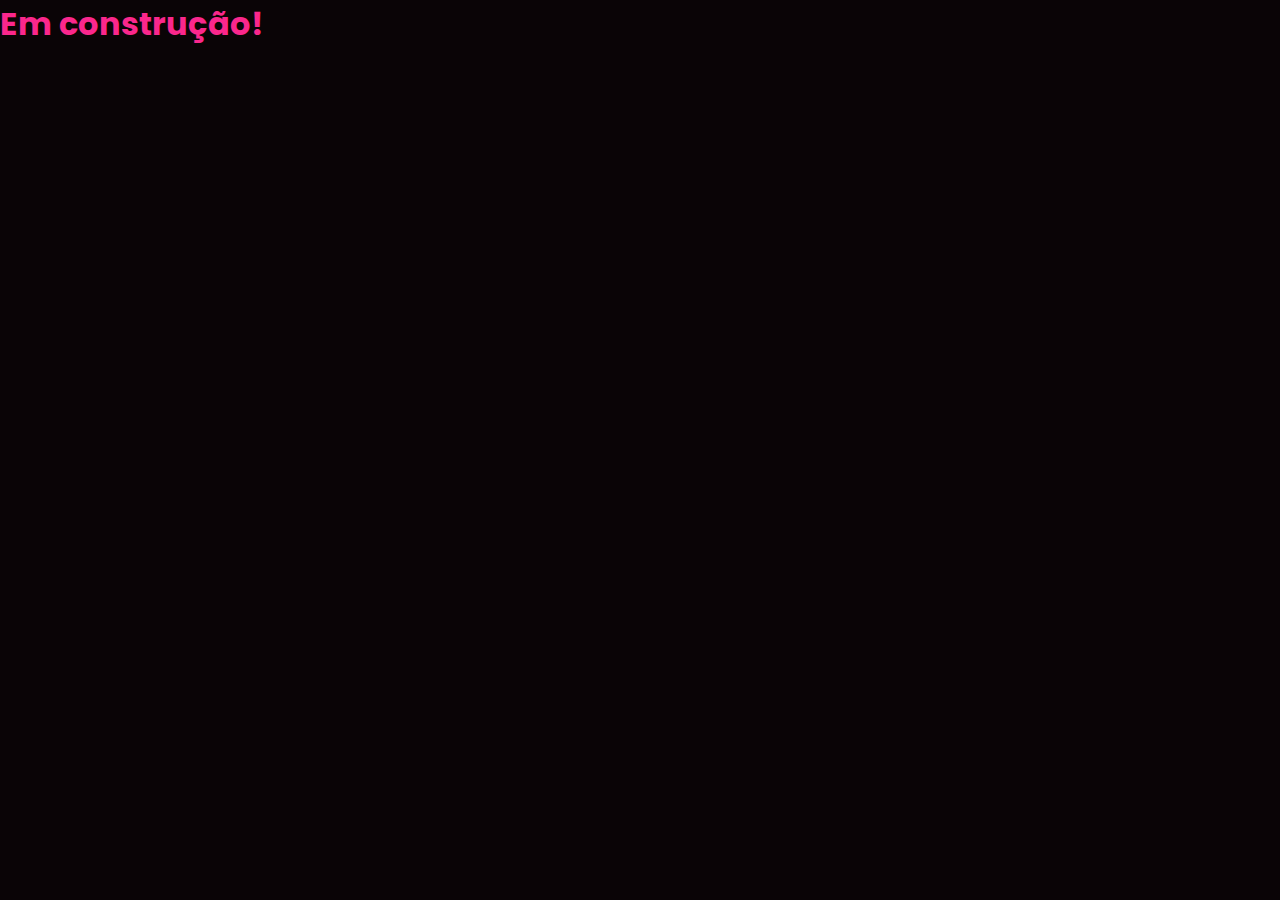
<file: downloads/downloads.html>
<!DOCTYPE html>
<html lang="en">
<head>
    <meta charset="UTF-8">
    <meta name="viewport" content="width=device-width, initial-scale=1.0">
    <title>Downloads</title>
    <meta name="description" content="Encontre links para arquivos ou documentos criados por mim. Talvez algum deles possa te ajudar em algo!">
    <link rel="stylesheet" href="downloads.css">
</head>
<body>
    <header></header>
    <main>
        <H1>Em construção!</H1>
    </main>
    <footer></footer>
</body>
</html>
</file>
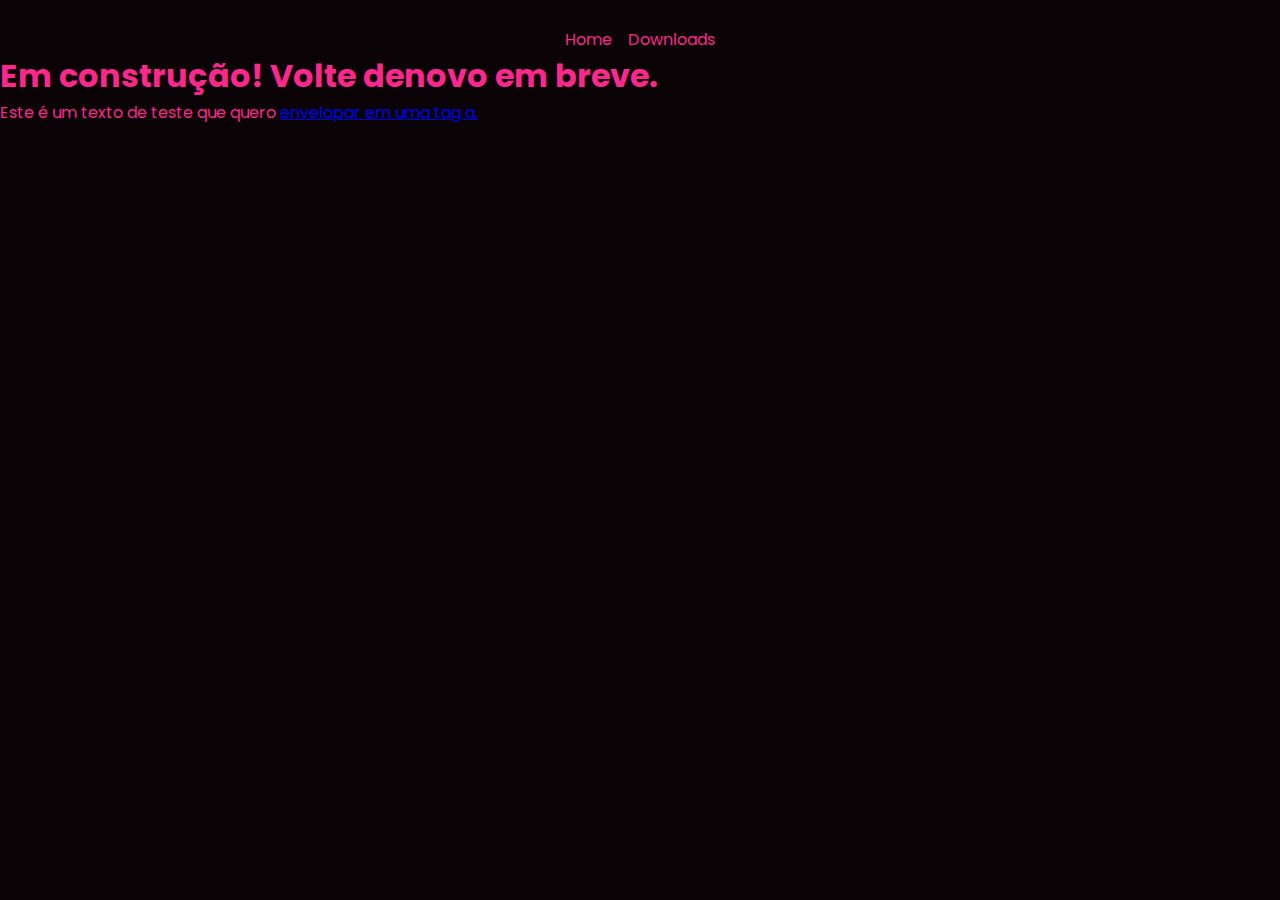
<file: projetos/projetos.html>
<!DOCTYPE html>
<html lang="en">
<head>
    <meta charset="UTF-8">
    <meta name="viewport" content="width=device-width, initial-scale=1.0">
    <title>Projetos</title>
    <meta name="description" content="Página de projetos feitos por Ana Paula Oliveira na área de Análise de Dados.">
    <link rel="stylesheet" href="projetos.css">
</head>
<body>
    <header>
        <nav>
            <ul>
                <!--<li><a href="sobremim.html">Home</a></li>-->
                <li><a href="../sobremim.html" rel="previous">Home</a></li>
                <li><a href="../downloads/downloads.html" target="_blank">Downloads</a></li>
            </ul>
        </nav>
    </header>
    <main>
        <h1>Em construção! Volte denovo em breve.</h1>
        <p>Este é um texto de teste que quero <a href="https://www.reddit.com/r/vscode/comments/18l4i0k/ctrlaltt_to_wrap_text_in_html_tags/?tl=pt-br" target="_blank" rel="external">envelopar em uma tag a.</a></p>
    </main>
    <footer></footer>
</body>
</html>
</file>
<file: downloads/downloads.css>
@import url('https://fonts.googleapis.com/css2?family=Poppins:ital,wght@0,100;0,200;0,300;0,400;0,500;0,600;0,700;0,800;0,900;1,100;1,200;1,300;1,400;1,500;1,600;1,700;1,800;1,900&display=swap');

* {
    margin: 0;
    padding: 0;
    box-sizing: border-box;
}

body {
    height: 100vh;
    font-family: "Poppins", sans-serif;
    /*font-weight: 400;*/
    background-color: #0A0406;
    color: #FA278C;
}

header {
    height: auto;
}

nav ul {
    display: flex;
    flex-direction: row;
    gap: 1rem;
    justify-content: center;
    list-style: none;
    padding-top: 3vh;
}

nav ul li a {
    text-decoration: none;
    color: #FA278C;
}
</file>
<file: projetos/projetos.css>
@import url('https://fonts.googleapis.com/css2?family=Poppins:ital,wght@0,100;0,200;0,300;0,400;0,500;0,600;0,700;0,800;0,900;1,100;1,200;1,300;1,400;1,500;1,600;1,700;1,800;1,900&display=swap');

* {
    margin: 0;
    padding: 0;
    box-sizing: border-box;
}

body {
    height: 100vh;
    font-family: "Poppins", sans-serif;
    /*font-weight: 400;*/
    background-color: #0A0406;
    color: #FA278C;
}

header {
    height: auto;
}

nav ul {
    display: flex;
    flex-direction: row;
    gap: 1rem;
    justify-content: center;
    list-style: none;
    padding-top: 3vh;
}

nav ul li a {
    text-decoration: none;
    color: #FA278C;
}
</file>
